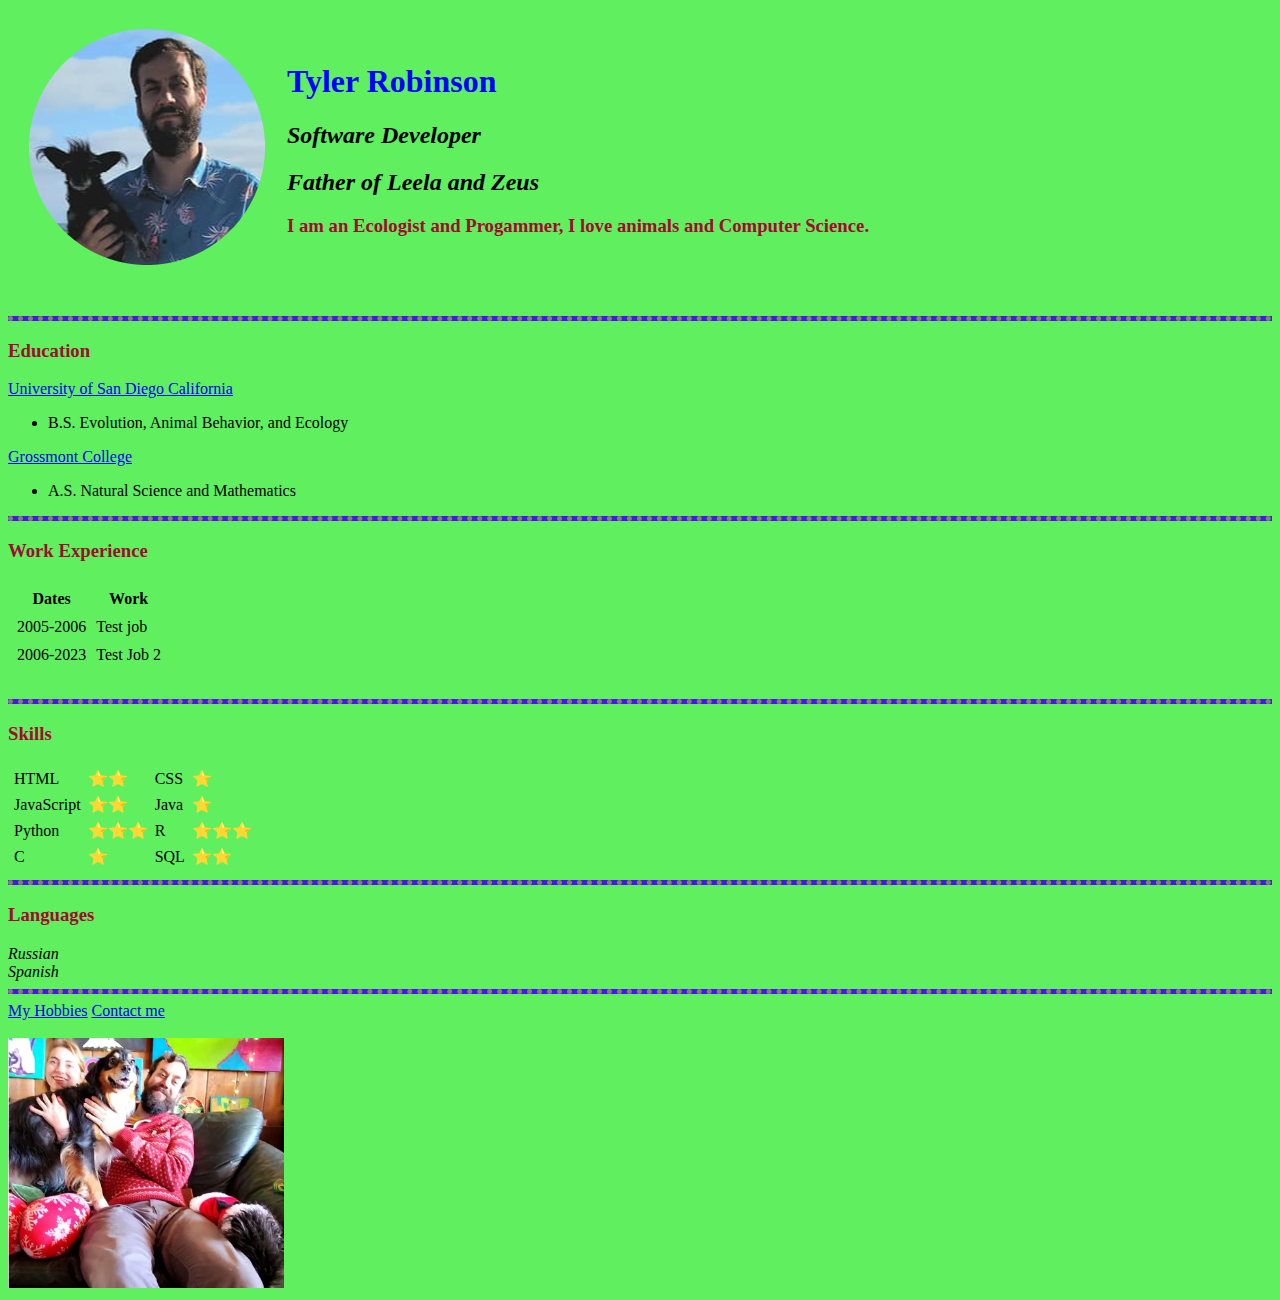
<file: index.html>
<!DOCTYPE html>
<head>
    <meta charset="UTF-8">
   <title>Tyler's Personal Site</title>
   <link rel="stylesheet" href="css/styles.css">

</head>
<body>
    <table cellspacing="20">
        <tr>
            <td><img src="TyLeela2-modified.png"  alt="Tyler Profile Picture"></td>
            <td><h1>Tyler Robinson</h1>
                <p><h2><em>Software Developer</em></h2></p>
                <p><h2><em>Father of <strong>Leela and Zeus</strong></em></h2></p>
                <p><h3>I am an Ecologist and Progammer, I love animals and Computer Science.</p></h3></td>
        </tr>
    </table>
    <br>
    
    
    <hr>
    <h3>Education</h3>
    <p><a href="https://ucsd.edu/">University of San Diego California</a></p>
    <ul>
        <li> B.S. Evolution, Animal Behavior, and Ecology</li>
    </ul>
    <p><a href="https://www.grossmont.edu/"> Grossmont College</a></p>
    <ul>
        <li>A.S. Natural Science and Mathematics</li>
    </ul>
    <hr>
    <h3>Work Experience</h3>
    <table cellspacing="8">
        <thead>
            <tr>
                <th>Dates</th>
                <th>Work</th>
            </tr>
        </thead>
        <tbody>
            <tr>
                <td>2005-2006</td>
                <td>Test job</td>
            </tr>
            <tr>
                <td>2006-2023</td>
                <td>Test Job 2</td>
            </tr>

        </tbody>
        
    </table>
    <br>
    <hr>
    <h3>Skills</h3>
    <table cellspacing="5">
        <tr>
            <td>HTML</td>
            <td>⭐⭐</td>            
            <td>CSS</td>            
            <td>⭐</td>            
        </tr>
        <tr>
            <td>JavaScript</td>
            <td>⭐⭐</td>            
            <td>Java</td>            
            <td>⭐</td>            
        </tr>        
        <tr>
            <td>Python</td>
            <td>⭐⭐⭐</td>            
            <td>R</td>            
            <td>⭐⭐⭐</td>            
        </tr>
        <tr>
            <td>C</td>
            <td>⭐</td>            
            <td>SQL</td>            
            <td>⭐⭐</td>            
        </tr>
    </table>
    <hr>
    <h3>Languages</h3>
    <em>Russian</em>
    <br>
    <em>Spanish</em>
    
    
    <hr>
    <a href="Hobbies.html">My Hobbies</a>
    
    <a href="Contact.html">Contact me</a>

</body>
<br>
<br>
<img src="TALZ.png" alt="TyLeAngZeus" height="250">
</html>
</file>
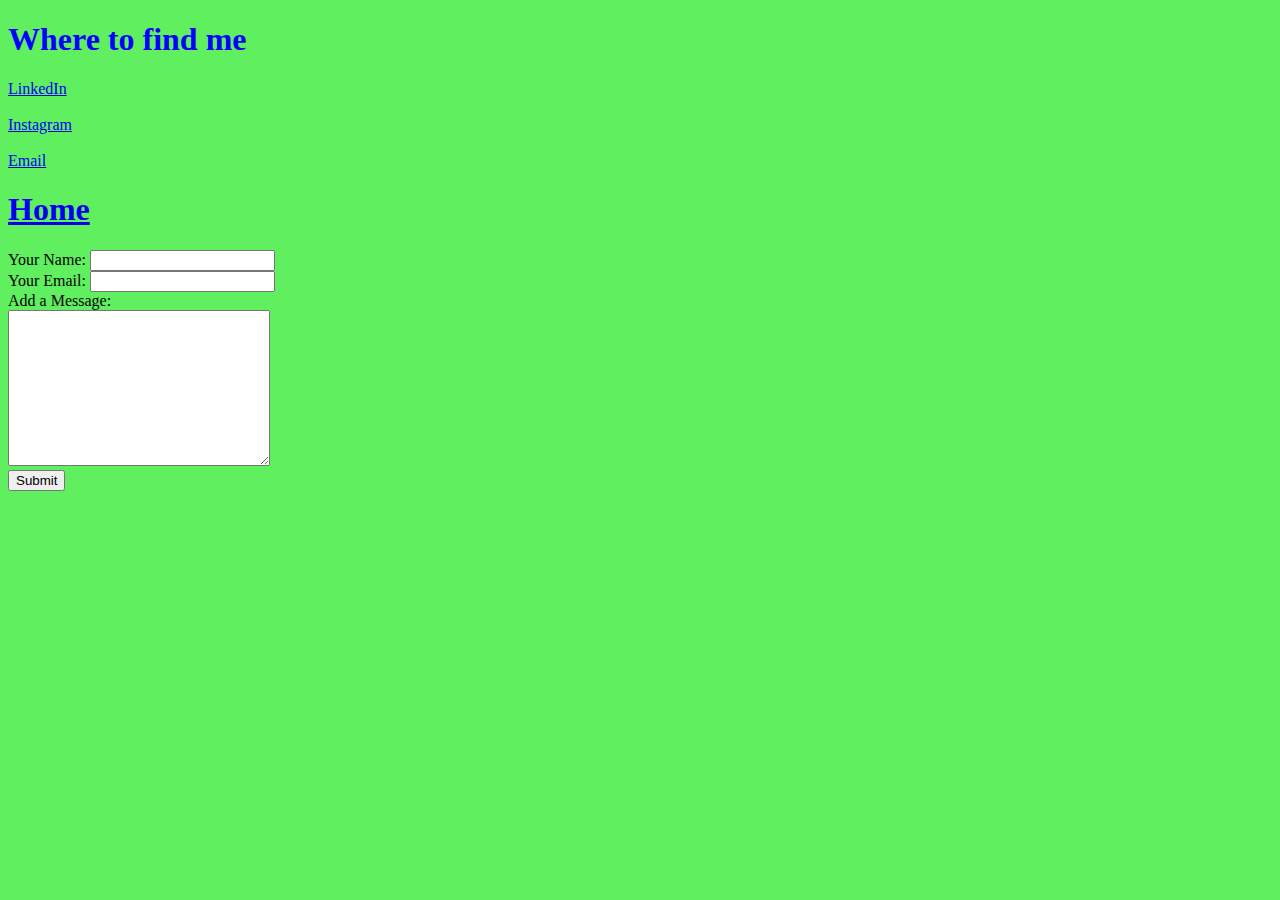
<file: Contact.html>
<!DOCTYPE html>
<html lang="en">
<head>
    <meta charset="UTF-8">
    <title>Contact</title>
    <link rel="stylesheet" href="css/styles.css">
</head>
<body>
    <h1>Where to find me</h1>
    <a href="https://www.linkedin.com/in/tyler-robinson-data/">LinkedIn</a>
    <br>
    <br>
    <a href="https://www.instagram.com/drnkm0rewater/">Instagram</a>
    <br>
    <br>
    <a href="myemail@email.com">Email</a>
    <br>
    
    <h1><a href="Index.html">Home</a></h1>

    <form  action="mailto:typhoon@baloon.com" method="post" enctype="text/plain">
       <label >Your Name:</label>
       <input type="text" name="yourName" id=""><br>
       <label for="">Your Email:</label>
       <input type="email" name="yourEmail" id=""><br>
       <label for="">Add a Message:</label><br>
       <textarea name="yourMessage" id="" cols="30" rows="10"></textarea><br>
       <input type="submit" name="" id="">
    </form>
</body>
</html>
</file>
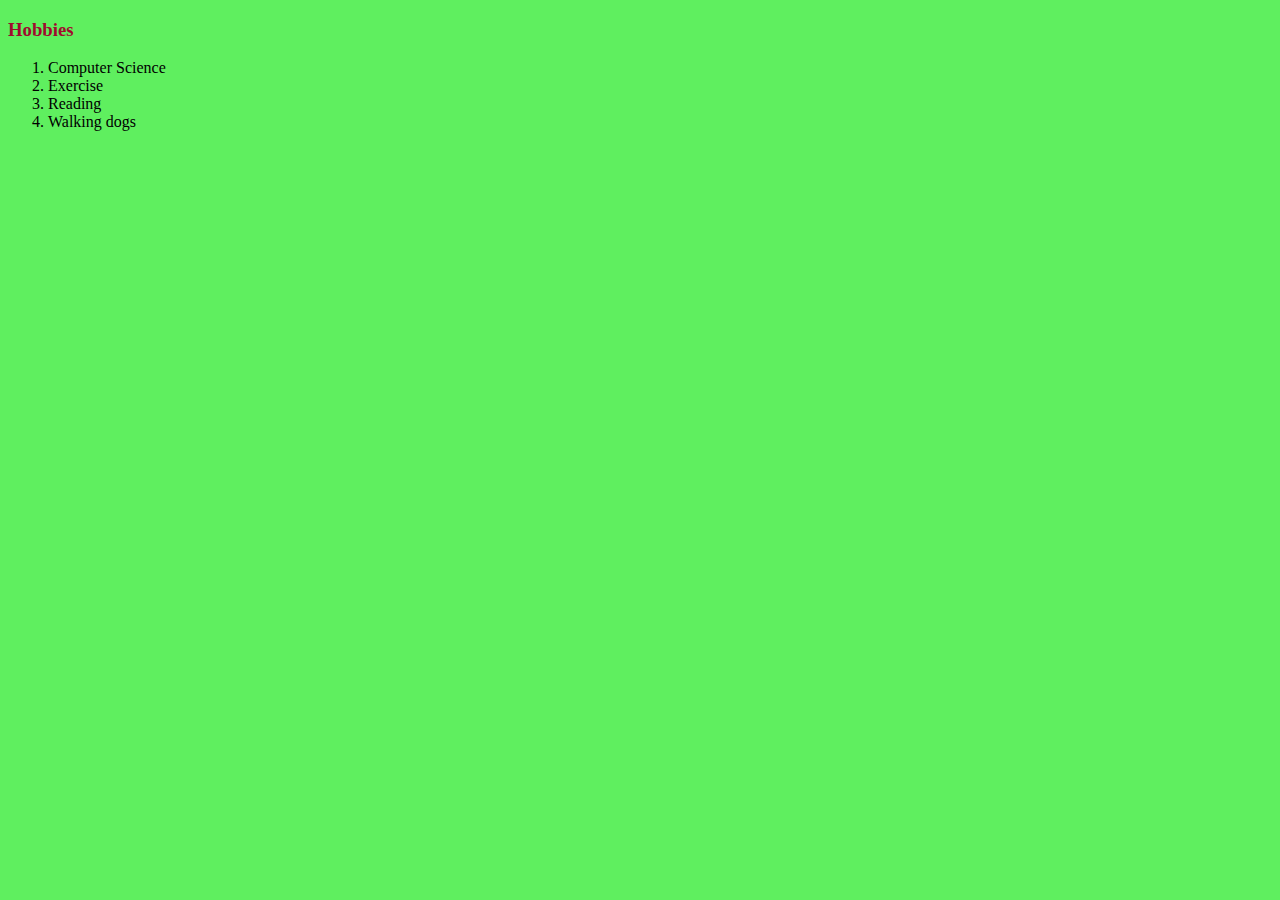
<file: Hobbies.html>
<!DOCTYPE html>
<html lang="en">
<head>
    <meta charset="UTF-8">
    <meta http-equiv="X-UA-Compatible" content="IE=edge">
    <meta name="viewport" content="width=device-width, initial-scale=1.0">
    <title>My Hobbies</title>
    <link rel="stylesheet" href="css/styles.css">
</head>
<body>
    <h3>Hobbies</h3>
    <ol>
        <li>Computer Science</li>
        <li>Exercise</li>
        <li>Reading</li>
        <li>Walking dogs</li>
    </ol>
</body>
</html>
</file>
<file: css/styles.css>
body {
    background-color: #5fef5f;            
}
hr {
    background-color: rgb(74, 21, 233);
    border-style: dotted none none;
    border-width: 5px;
    
    height: 0px;
}
h1{
    color: blue;
}
h3 {
    color: #9f0c2e;
}
</file>
